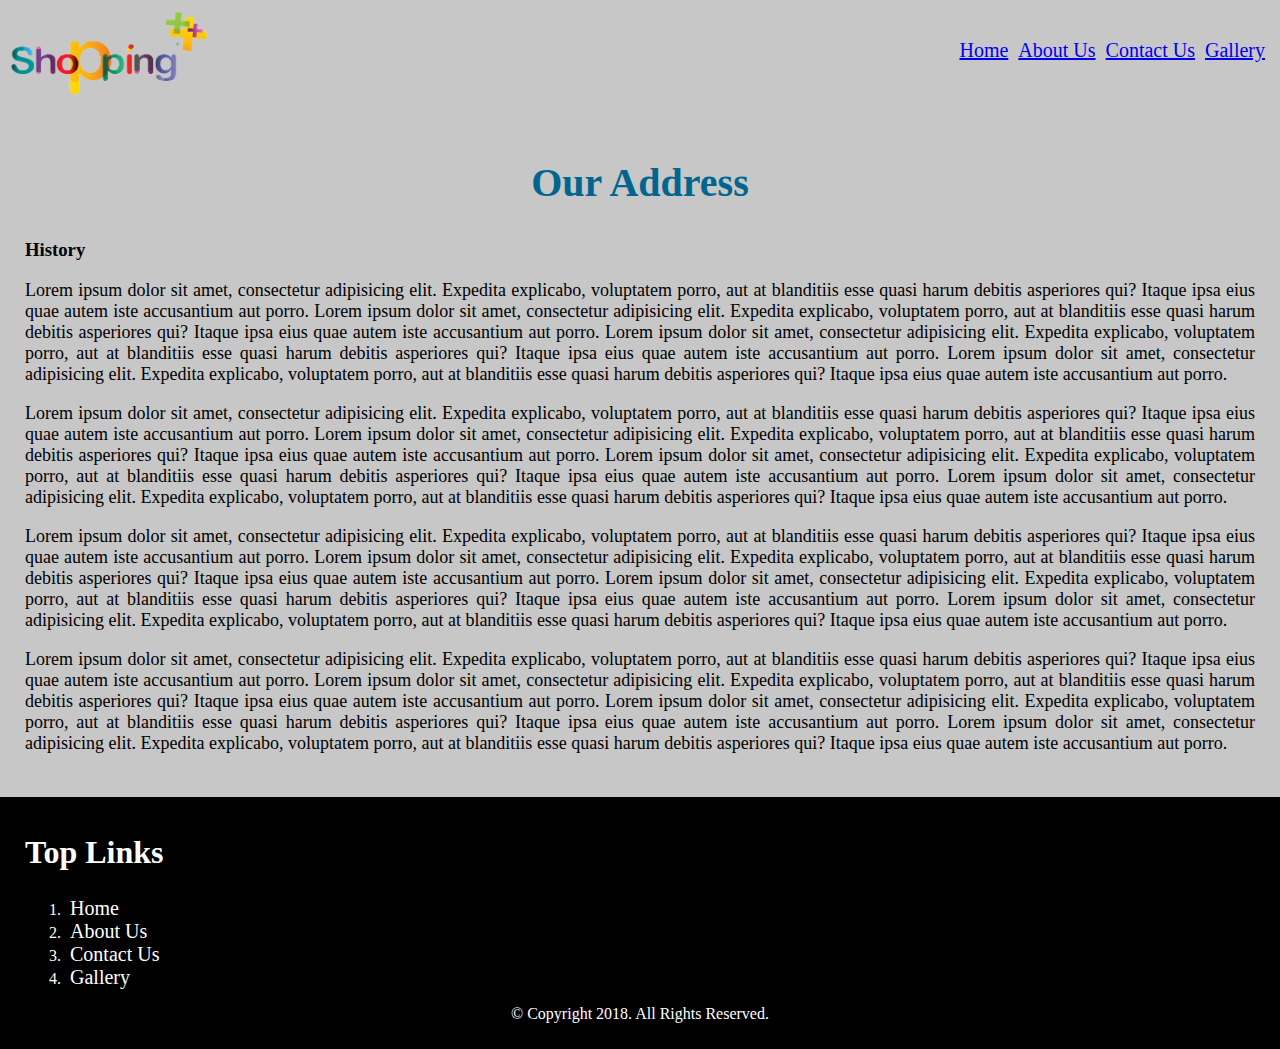
<file: about.html>
<!DOCTYPE html>
<html lang="en">
  <head>
    <meta charset="UTF-8" />
    <meta http-equiv="X-UA-Compatible" content="IE=edge" />
    <meta name="viewport" content="width=device-width, initial-scale=1.0" />
    <meta name="author" content="M.A Foyez" />
    <meta name="keyword" content="shopping, E-commerce, business site" />
    <meta
      name="description"
      content="This is simple shopping site build with html & some basic css"
    />
    <title>Shopping || About</title>
    <link rel="stylesheet" href="./assets/css/style.css" />
  </head>
  <body>
    <!--start header section-->
    <header>
      <nav class="nav-section">
        <div class="brand-logo">
          <a href="index.html">
            <img src="./assets/Images/logo.png" alt="Brand Logo" />
          </a>
        </div>
        <div class="header-nav">
          <ul>
            <li><a href="index.html">Home</a></li>
            <li><a href="about.html">About Us</a></li>
            <li><a href="contact.html">Contact Us</a></li>
            <li><a href="gallery.html">Gallery</a></li>
          </ul>
        </div>
      </nav>
    </header>
    <!--end header section-->

    <!--start about section-->
    <section class="about-container">
      <h2 class="about-title" align="center">Our Address</h2>
      <h3>History</h3>
      <p>
        Lorem ipsum dolor sit amet, consectetur adipisicing elit. Expedita
        explicabo, voluptatem porro, aut at blanditiis esse quasi harum debitis
        asperiores qui? Itaque ipsa eius quae autem iste accusantium aut porro.
        Lorem ipsum dolor sit amet, consectetur adipisicing elit. Expedita
        explicabo, voluptatem porro, aut at blanditiis esse quasi harum debitis
        asperiores qui? Itaque ipsa eius quae autem iste accusantium aut porro.
        Lorem ipsum dolor sit amet, consectetur adipisicing elit. Expedita
        explicabo, voluptatem porro, aut at blanditiis esse quasi harum debitis
        asperiores qui? Itaque ipsa eius quae autem iste accusantium aut porro.
        Lorem ipsum dolor sit amet, consectetur adipisicing elit. Expedita
        explicabo, voluptatem porro, aut at blanditiis esse quasi harum debitis
        asperiores qui? Itaque ipsa eius quae autem iste accusantium aut porro.
      </p>
      <p>
        Lorem ipsum dolor sit amet, consectetur adipisicing elit. Expedita
        explicabo, voluptatem porro, aut at blanditiis esse quasi harum debitis
        asperiores qui? Itaque ipsa eius quae autem iste accusantium aut porro.
        Lorem ipsum dolor sit amet, consectetur adipisicing elit. Expedita
        explicabo, voluptatem porro, aut at blanditiis esse quasi harum debitis
        asperiores qui? Itaque ipsa eius quae autem iste accusantium aut porro.
        Lorem ipsum dolor sit amet, consectetur adipisicing elit. Expedita
        explicabo, voluptatem porro, aut at blanditiis esse quasi harum debitis
        asperiores qui? Itaque ipsa eius quae autem iste accusantium aut porro.
        Lorem ipsum dolor sit amet, consectetur adipisicing elit. Expedita
        explicabo, voluptatem porro, aut at blanditiis esse quasi harum debitis
        asperiores qui? Itaque ipsa eius quae autem iste accusantium aut porro.
      </p>
      <p>
        Lorem ipsum dolor sit amet, consectetur adipisicing elit. Expedita
        explicabo, voluptatem porro, aut at blanditiis esse quasi harum debitis
        asperiores qui? Itaque ipsa eius quae autem iste accusantium aut porro.
        Lorem ipsum dolor sit amet, consectetur adipisicing elit. Expedita
        explicabo, voluptatem porro, aut at blanditiis esse quasi harum debitis
        asperiores qui? Itaque ipsa eius quae autem iste accusantium aut porro.
        Lorem ipsum dolor sit amet, consectetur adipisicing elit. Expedita
        explicabo, voluptatem porro, aut at blanditiis esse quasi harum debitis
        asperiores qui? Itaque ipsa eius quae autem iste accusantium aut porro.
        Lorem ipsum dolor sit amet, consectetur adipisicing elit. Expedita
        explicabo, voluptatem porro, aut at blanditiis esse quasi harum debitis
        asperiores qui? Itaque ipsa eius quae autem iste accusantium aut porro.
      </p>
      <p>
        Lorem ipsum dolor sit amet, consectetur adipisicing elit. Expedita
        explicabo, voluptatem porro, aut at blanditiis esse quasi harum debitis
        asperiores qui? Itaque ipsa eius quae autem iste accusantium aut porro.
        Lorem ipsum dolor sit amet, consectetur adipisicing elit. Expedita
        explicabo, voluptatem porro, aut at blanditiis esse quasi harum debitis
        asperiores qui? Itaque ipsa eius quae autem iste accusantium aut porro.
        Lorem ipsum dolor sit amet, consectetur adipisicing elit. Expedita
        explicabo, voluptatem porro, aut at blanditiis esse quasi harum debitis
        asperiores qui? Itaque ipsa eius quae autem iste accusantium aut porro.
        Lorem ipsum dolor sit amet, consectetur adipisicing elit. Expedita
        explicabo, voluptatem porro, aut at blanditiis esse quasi harum debitis
        asperiores qui? Itaque ipsa eius quae autem iste accusantium aut porro.
      </p>
    </section>
    <!--end about section-->

    <!--start footer section-->
    <footer class="footer-section">
      <h2 class="footer-title">Top Links</h2>
      <ol type="1">
        <li><a href="index.html">Home</a></li>
        <li><a href="about.html">About Us</a></li>
        <li><a href="contact.html">Contact Us</a></li>
        <li><a href="gallery.html">Gallery</a></li>
      </ol>
      <p align="center">&copy; Copyright 2018. All Rights Reserved.</p>
    </footer>
    <!--end footer section-->
  </body>
</html>
</file>
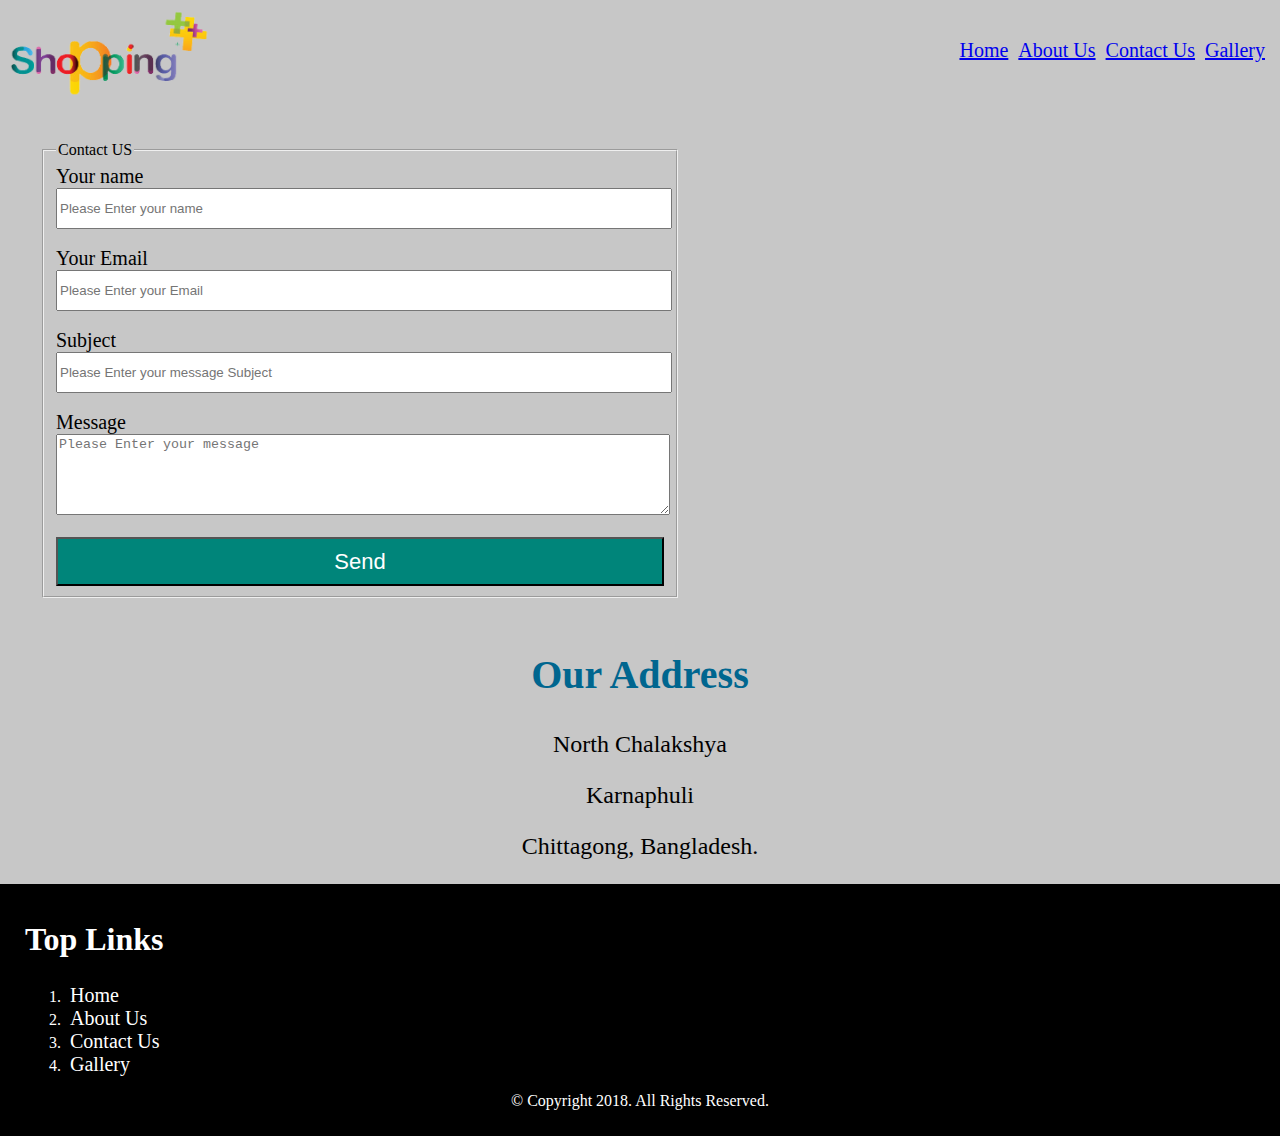
<file: contact.html>
<!DOCTYPE html>
<html lang="en">
  <head>
    <meta charset="UTF-8" />
    <meta http-equiv="X-UA-Compatible" content="IE=edge" />
    <meta name="viewport" content="width=device-width, initial-scale=1.0" />
    <meta name="author" content="M.A Foyez" />
    <meta name="keyword" content="shopping, E-commerce, business site" />
    <meta
      name="description"
      content="This is simple shopping site build with html & some basic css"
    />
    <title>Shopping || Contact</title>
    <link rel="stylesheet" href="./assets/css/style.css" />
  </head>
  <body>
    <!--start header section-->
    <header>
      <nav class="nav-section">
        <div class="brand-logo">
          <a href="index.html">
            <img src="./assets/Images/logo.png" alt="Brand Logo" />
          </a>
        </div>
        <div class="header-nav">
          <ul>
            <li><a href="index.html">Home</a></li>
            <li><a href="about.html">About Us</a></li>
            <li><a href="contact.html">Contact Us</a></li>
            <li><a href="gallery.html">Gallery</a></li>
          </ul>
        </div>
      </nav>
    </header>
    <!--end header section-->

    <!--start contact form section-->
    <section class="contact-from">
      <fieldset>
        <legend>Contact US</legend>
        <form action="">
          <label for="name">Your name</label> <br />
          <input
            type="text"
            id="name"
            name="name"
            placeholder="Please Enter your name"
            required
          />
          <br /><br />

          <label for="email">Your Email</label> <br />
          <input
            type="email"
            id="email"
            name="email"
            placeholder="Please Enter your Email"
            required
          />
          <br /><br />

          <label for="subject">Subject</label> <br />
          <input
            type="text"
            id="subject"
            name="subject"
            placeholder="Please Enter your message Subject"
            required
          />
          <br /><br />

          <label for="message">Message</label> <br />
          <textarea
            id="message"
            name="message"
            id=""
            rows="5"
            placeholder="Please Enter your message"
            required
          ></textarea>
          <br /><br />

          <input class="submit-btn" type="submit" value="Send" />
        </form>
      </fieldset>
    </section>
    <!--end contact form section-->

    <!--start address section-->
    <section align="center">
      <h2 class="address-title">Our Address</h2>
      <div style="font-size: 24px">
        <p>North Chalakshya</p>
        <p>Karnaphuli</p>
        <p>Chittagong, Bangladesh.</p>
      </div>
    </section>
    <!--end address section-->
    <!--start footer section-->
    <footer class="footer-section">
      <h2 class="footer-title">Top Links</h2>
      <ol type="1">
        <li><a href="index.html">Home</a></li>
        <li><a href="about.html">About Us</a></li>
        <li><a href="contact.html">Contact Us</a></li>
        <li><a href="gallery.html">Gallery</a></li>
      </ol>
      <p align="center">&copy; Copyright 2018. All Rights Reserved.</p>
    </footer>
    <!--end footer section-->
  </body>
</html>
</file>
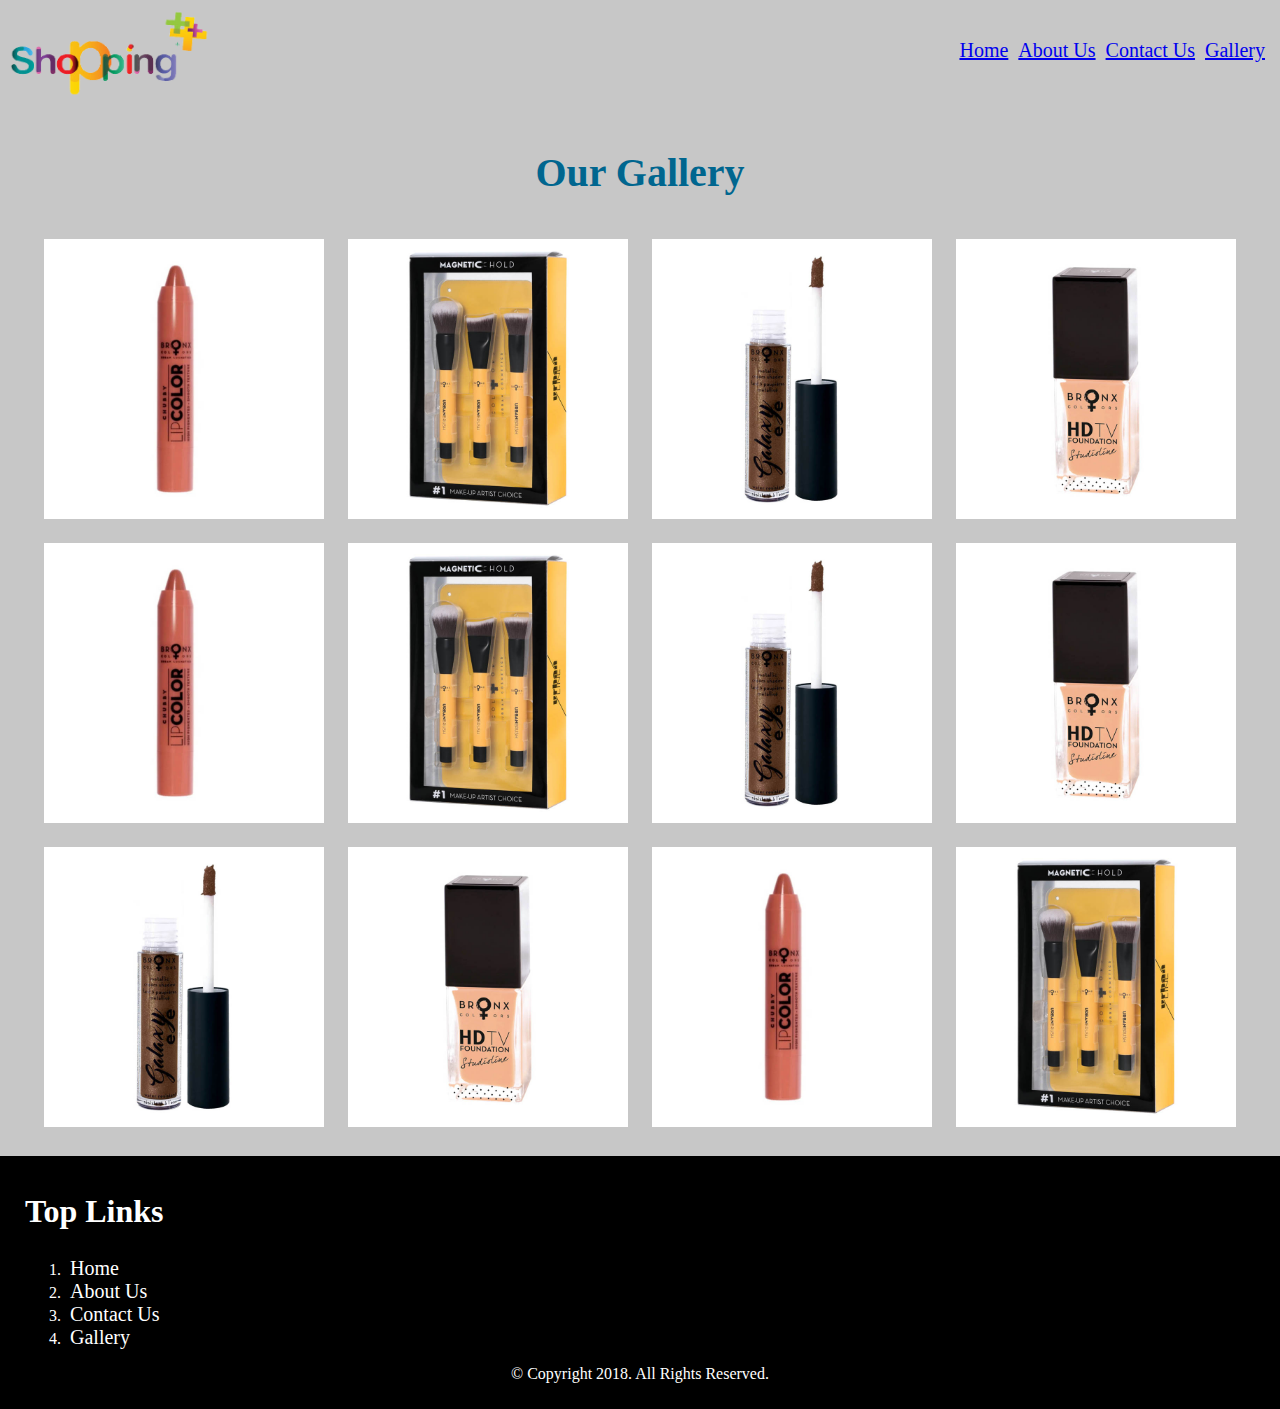
<file: gallery.html>
<!DOCTYPE html>
<html lang="en">
  <head>
    <meta charset="UTF-8" />
    <meta http-equiv="X-UA-Compatible" content="IE=edge" />
    <meta name="viewport" content="width=device-width, initial-scale=1.0" />
    <meta name="author" content="M.A Foyez" />
    <meta name="keyword" content="shopping, E-commerce, business site" />
    <meta
      name="description"
      content="This is simple shopping site build with html & some basic css"
    />
    <title>Shopping || Gallery</title>
    <link rel="stylesheet" href="./assets/css/style.css" />
  </head>
  <body>
    <!--start header section-->
    <header>
      <nav class="nav-section">
        <div class="brand-logo">
          <a href="index.html">
            <img src="./assets/Images/logo.png" alt="Brand Logo" />
          </a>
        </div>
        <div class="header-nav">
          <ul>
            <li><a href="index.html">Home</a></li>
            <li><a href="about.html">About Us</a></li>
            <li><a href="contact.html">Contact Us</a></li>
            <li><a href="gallery.html">Gallery</a></li>
          </ul>
        </div>
      </nav>
    </header>
    <!--end header section-->

    <!--start gallery container-->
    <section class="gallery-container">
      <h2 class="product-title" align="center">Our Gallery</h2>
      <div class="img-gallery">
        <img
          height="280px"
          src="./assets/Images/Bronx Colors LipColor - LC314-deshibazaarbd.jpg"
          alt=""
        />
        <img
          height="280px"
          src="./assets/Images/Bronx Colors Magnetic Urban Brushes - UBRSET02-deshibazaarbd.jpg"
          alt=""
        />
        <img
          height="280px"
          src="./assets/Images/Bronx Colors Metallic Cream Eyeshadow - MCE16-deshibazaarbd.jpg"
          alt=""
        />
        <img
          height="280px"
          src="./assets/Images/Bronx Colors Studioline HD TV Foundation - HDTV02-deshibazaarbd.jpg "
          alt=""
        />
        <img
          height="280px"
          src="./assets/Images/Bronx Colors LipColor - LC314-deshibazaarbd.jpg"
          alt=""
        />
        <img
          height="280px"
          src="./assets/Images/Bronx Colors Magnetic Urban Brushes - UBRSET02-deshibazaarbd.jpg"
          alt=""
        />
        <img
          height="280px"
          src="./assets/Images/Bronx Colors Metallic Cream Eyeshadow - MCE16-deshibazaarbd.jpg"
          alt=""
        />
        <img
          height="280px"
          src="./assets/Images/Bronx Colors Studioline HD TV Foundation - HDTV02-deshibazaarbd.jpg "
          alt=""
        />
        <img
          height="280px"
          src="./assets/Images/Bronx Colors Metallic Cream Eyeshadow - MCE16-deshibazaarbd.jpg"
          alt=""
        />
        <img
          height="280px"
          src="./assets/Images/Bronx Colors Studioline HD TV Foundation - HDTV02-deshibazaarbd.jpg "
          alt=""
        />
        <img
          height="280px"
          src="./assets/Images/Bronx Colors LipColor - LC314-deshibazaarbd.jpg"
          alt=""
        />
        <img
          height="280px"
          src="./assets/Images/Bronx Colors Magnetic Urban Brushes - UBRSET02-deshibazaarbd.jpg"
          alt=""
        />
      </div>
    </section>
    <!--end gallery container-->

    <!--start footer section-->
    <footer class="footer-section">
      <h2 class="footer-title">Top Links</h2>
      <ol type="1">
        <li><a href="index.html">Home</a></li>
        <li><a href="about.html">About Us</a></li>
        <li><a href="contact.html">Contact Us</a></li>
        <li><a href="gallery.html">Gallery</a></li>
      </ol>
      <p align="center">&copy; Copyright 2018. All Rights Reserved.</p>
    </footer>
    <!--end footer section-->
  </body>
</html>
</file>
<file: assets/css/style.css>
body {
  background-color: #c7c7c7;
  margin: 0;
  padding: 0;
}
.nav-section {
  display: flex;
  justify-content: space-between;
  align-items: center;
}
.brand-logo img {
  width: 200px;
  margin-left: 10px;
}
.header-nav {
  float: right;
  padding-right: 10px;
}
.header-nav ul {
  list-style: none;
  display: inline-flex;
}
.header-nav ul li a {
  padding: 5px;
  font-size: 20px;
}

.product-container,
.gallery-container {
  padding: 15px;
}
.img-gallery {
  text-align: center;
}
.img-gallery img {
  margin: 10px;
}
.product-title,
.address-title,
.about-title {
  font-size: 40px;
  font-weight: bold;
  color: rgb(0, 102, 143);
}
.footer-section {
  background-color: black;
  color: #ffff;
  padding: 10px 25px;
}

.footer-title {
  font-size: 32px;
}
.footer-section ol li a {
  color: #ffff;
  font-size: 20px;
  padding: 5px;
  text-decoration: none;
}

.contact-from label {
  font-size: 20px;
  padding-bottom: 10px;
}
.contact-from {
  width: 50%;
  margin: 20px;
  padding: 20px;
}
.contact-from input,
textarea {
  width: 100%;
}
.contact-from input {
  line-height: 35px;
}
.contact-from .submit-btn {
  background-color: rgb(0, 133, 122);
  padding: 5px;
  font-size: 22px;
  color: #ffff;
}
.about-container {
  padding: 25px;
}
.about-container p {
  text-align: justify;
  font-size: 18px;
}
</file>
